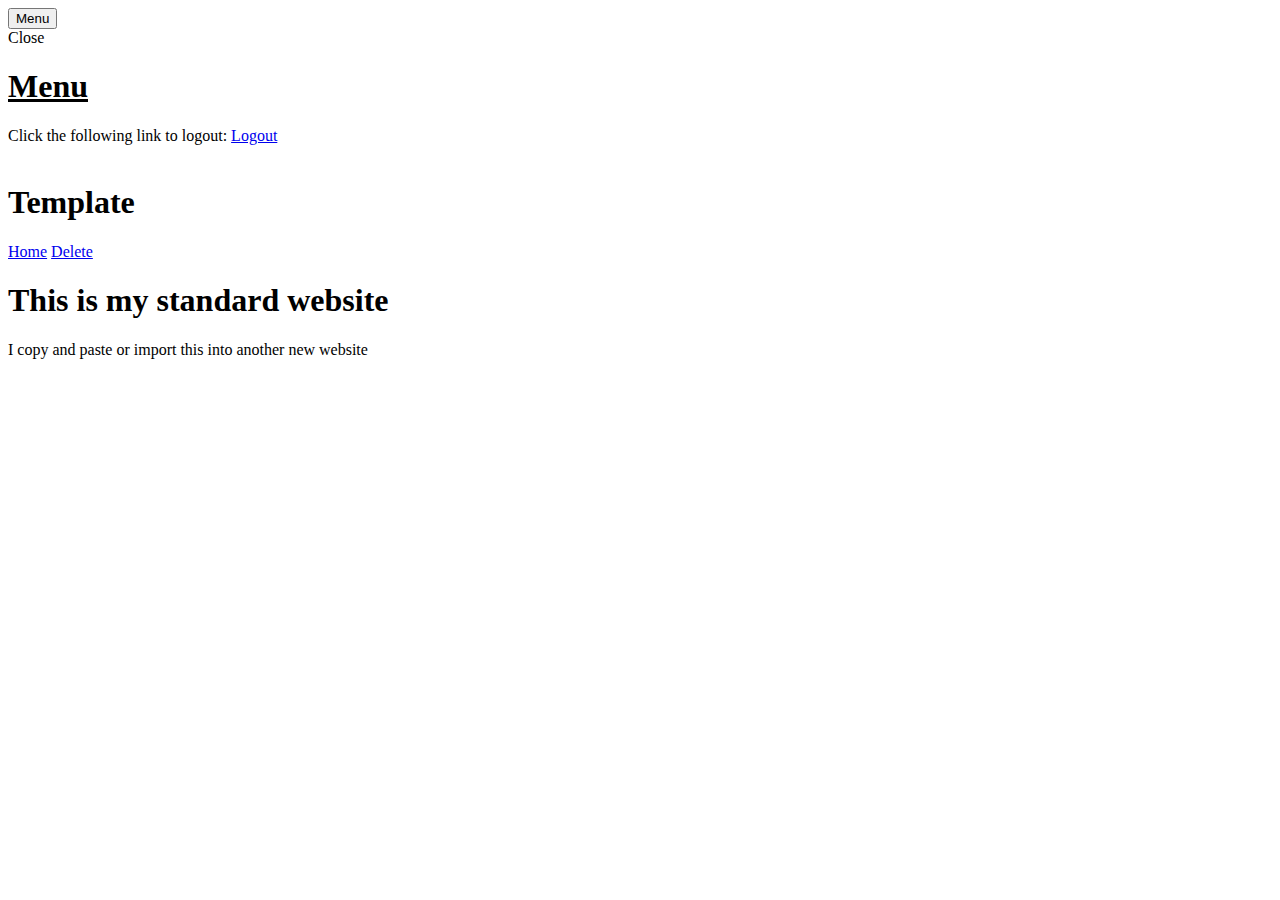
<file: home/delete/index.html>
<!DOCTYPE html>
<html lang="en">
  <head>
    <link
      href="https://fonts.googleapis.com/css2?family=Raleway:wght@500&display=swap"
      rel="stylesheet"
    />
    <meta charset="utf-8" />
    <meta http-equiv="X-UA-Compatible" content="IE=edge" />
    <meta name="viewport" content="width=device-width, initial-scale=1" />

    <title>Home</title>
    <link
      rel="icon"
      href="https://cdn.glitch.com/37c51230-a894-46df-979f-c906b4332e7c%2F159556523653479687%20(2).png?v=1601951454601"
    />

    <!--  !!!!!!!!!!! CHANGE WHEN NEEDED !!!!!!!!!!!   -->
    <!-- import the webpage's stylesheet -->
    <link rel="stylesheet" href="https://new-template.glitch.me/style.css" />
    <script src="https://new-template.glitch.me/script.js" defer></script>
    <script src="https://new-template.glitch.me/keeper1.js" defer></script>
    <script src="https://new-template.glitch.me/keeper2.js" defer></script>
  </head>
  <body>
    <!--   Menu    -->
    <button id="Btn" class="button" type="submit">
      Menu
    </button>
    <div id="Modal" class="modal">
      <div class="modal-content">
        <span class="close">Close</span>
        <h1><u>Menu</u></h1>
        Click the following link to logout:
        <a href="javascript:keeperLogOut()" class="">Logout</a>
        <br />
        <br />
      </div>
    </div>
    <div class="idle">
      <p class="timertext">
        <span class="secs"></span>
      </p>
    </div>
<!--  Header    -->
    <div class="page_header">
      <h1 id="header">Template</h1>
      <div id="nav-bar">
        <a href="/home" id="home">Home</a>
        <a href="/home/delete" id="delete" class="current_tab">Delete</a>
      </div>
    </div>
    <div class="section">
      <h1 class="center">This is my standard website</h1>    
      <p>I copy and paste or import this into another new website</p>
    </div>
  </body>
</html>
</file>
